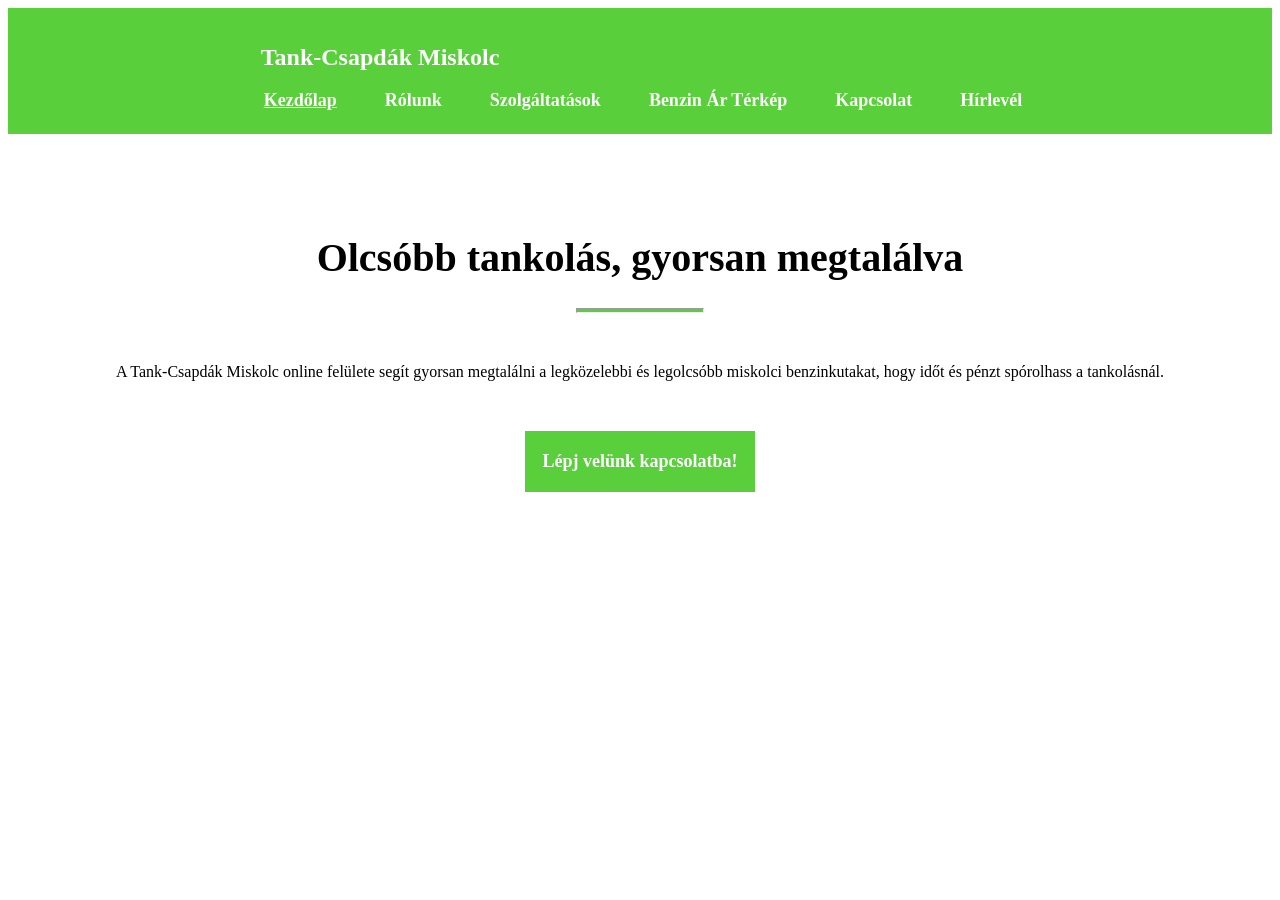
<file: index.html>
<!DOCTYPE html>
<html lang="hu">
<head>
    <meta charset="UTF-8">
    <meta name="viewport" content="width=device-width, initial-scale=1.0">
    <link rel="stylesheet" href="/style.css">
    <title>Tank-Csapdák Miskolc</title>
</head>
<body>
    <div class="fejlec">
        <header>
            <h1 class="cim">Tank-Csapdák Miskolc</h1>
            <nav>
                <table>
                    <tr>
                        <td class="aktiv_oldal jobbmargo">Kezdőlap</td>
                        <td class="oldal_link jobbmargo">
                            <a href="/rolunk.html">Rólunk</a>
                        </td>
                        <td class="oldal_link jobbmargo">
                            <a href="/szolgaltatasok.html">Szolgáltatások</a>
                        </td>
                        <td class="oldal_link jobbmargo"> 
                            <a href="/benzinarterkep.html">Benzin Ár Térkép</a>
                        </td>
                        <td class="oldal_link jobbmargo">
                            <a href="/kapcsolat.html">Kapcsolat</a>
                        </td>
                        <td class="oldal_link">
                            <a href="/hirlevel.html">Hírlevél</a>
                        </td>
                    </tr>
                </table>
            </nav>
        </header>
    </div>
    <h1 class="fooldal_focim">Olcsóbb tankolás, gyorsan megtalálva</h1>
    <hr class="zold_vonal">
    <p class="fooldal_szoveg">A Tank-Csapdák Miskolc online felülete segít gyorsan megtalálni a legközelebbi és legolcsóbb miskolci benzinkutakat, hogy időt és pénzt spórolhass a tankolásnál.</p>
    <div class="gomb">
        <a href="/kapcsolat.html">Lépj velünk kapcsolatba!</a>
    </div>
</body>
</html>
</file>
<file: style.css>
.fejlec{
    background-color: rgb(89, 207, 59);
    padding-top: 20px;
    padding-bottom: 20px;
    padding-left: 20%;
}

.cim{
    color: white;
    font-size: x-large;
}

.jobbra{
    float: right;
}

.aktiv_oldal{
    color: white;
    font-size: large;
    font-weight: bold;
    text-decoration: underline;
}

.oldal_link{
    font-size: large;
    font-weight: bold;
}

a{
    color: white;
    text-decoration: none;
}

.jobbmargo{
    padding-right: 45px;
}

a:hover{
    color: wheat;
}

.fooldal_focim{
    /*color: white;*/
    text-align: center;
    margin-top: 100px;
    font-size: 40px;
}

.zold_vonal{
    width: 10%;
    height: 3px;
    background-color: rgb(89, 207, 59);
}

.fooldal_szoveg{
    text-align: center;
    margin-top: 50px;
}

.gomb{
    margin: 50px auto 0px auto;
    padding: 20px 5px;
    background-color: rgb(89, 207, 59);
    width: 220px;
    text-align: center;
    font-weight: bold;
    font-size: large;
}
</file>
